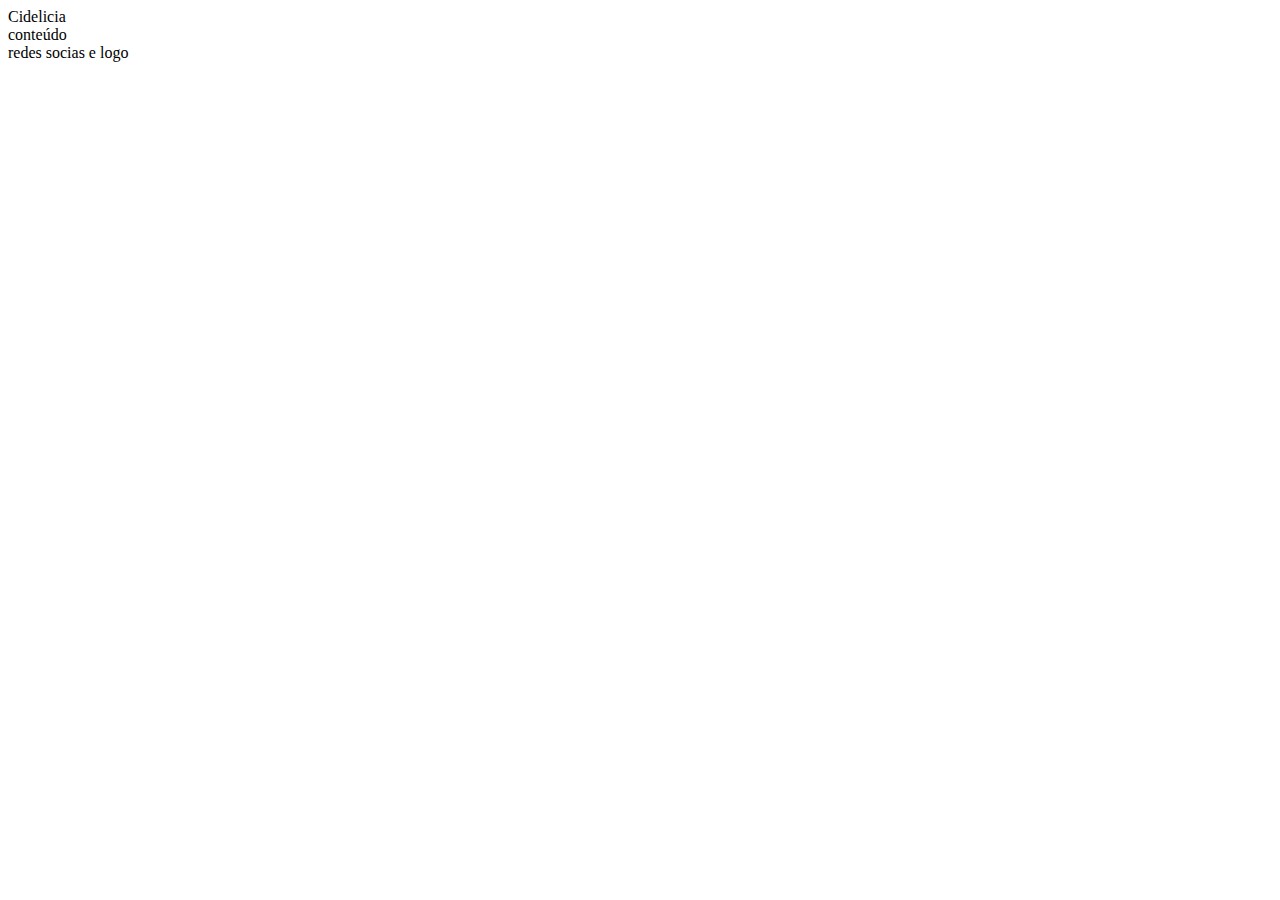
<file: src/index.html>
<!DOCTYPE html>
<html lang="en">
<head>
    <meta charset="UTF-8">
    <meta http-equiv="X-UA-Compatible" content="IE=edge">
    <meta name="viewport" content="width=device-width, initial-scale=1.0">
    <title>Document</title>
</head>
<body>
    <header>Cidelicia</header>
    <main>
        conteúdo 
    </main>
    <footer> redes socias e logo</footer>
</body>
</html>
</file>
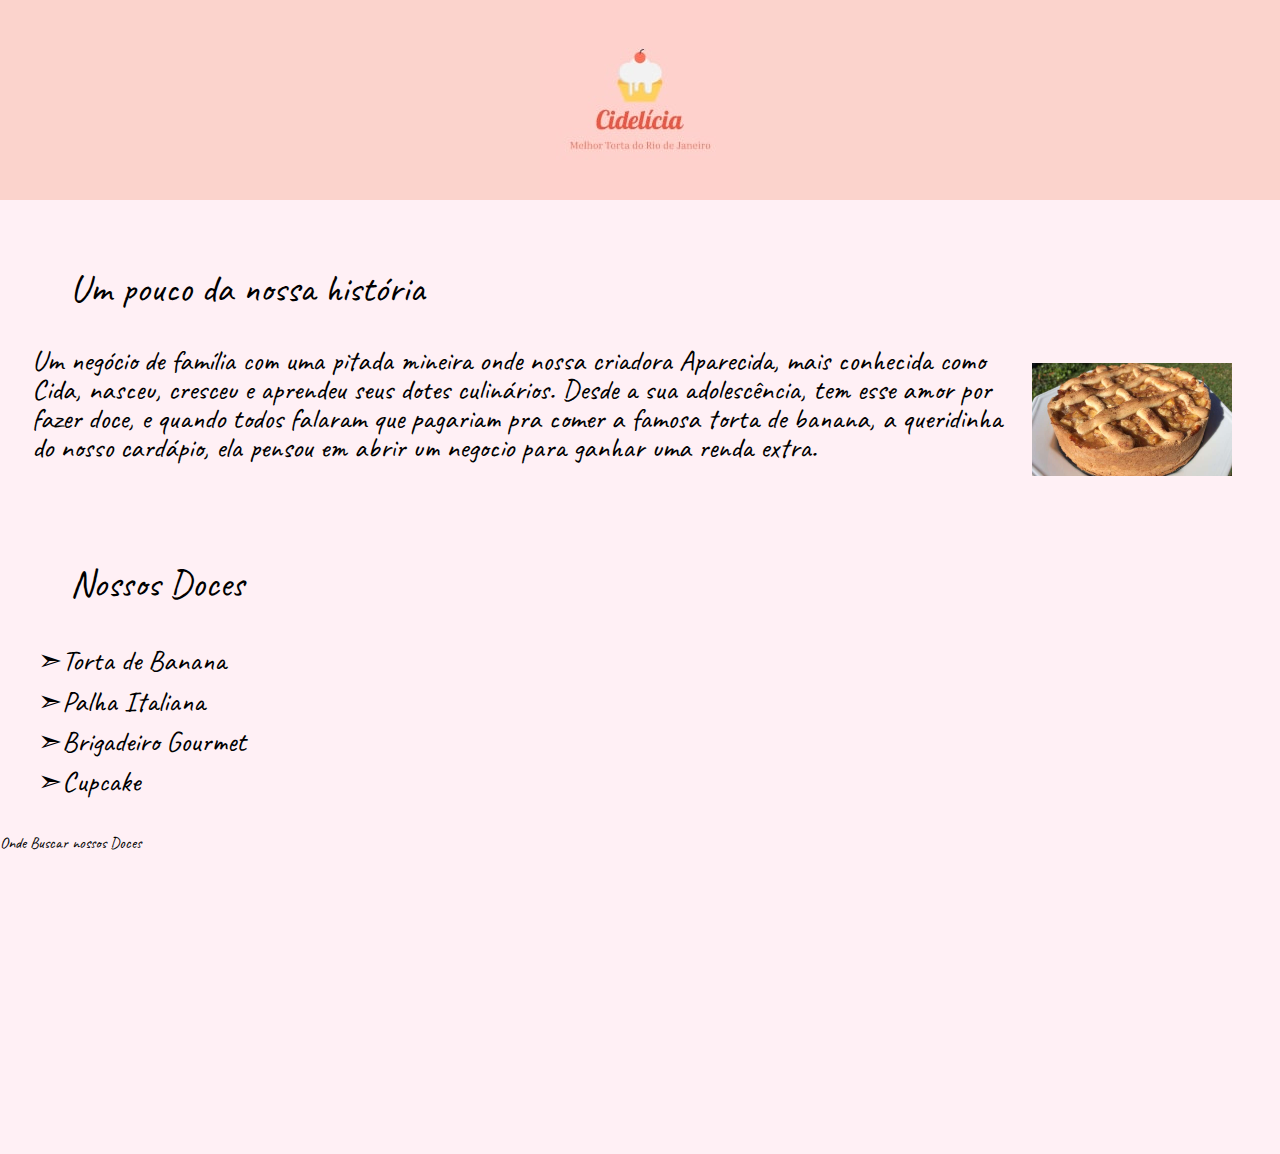
<file: Projeto-Cidelicia-CSV20/src/index.html>
<!DOCTYPE html>
<html lang="en">
<head>
    <meta charset="UTF-8">
    <meta http-equiv="X-UA-Compatible" content="IE=edge">
    <meta name="viewport" content="width=device-width, initial-scale=1.0">
    <title>Cidelícia Doceria</title>
    <link rel="stylesheet" href="reset.css">
    <link rel="stylesheet" href="style-home.css">
    <link rel="icon" href="icon.jpg">
    <link rel="preconnect" href="https://fonts.googleapis.com">
    <link rel="preconnect" href="https://fonts.gstatic.com" crossorigin>
    <link href="https://fonts.googleapis.com/css2?family=Caveat:wght@500&display=swap" rel="stylesheet">

</head>
<body>
        <header>
            <img src="logo.jpg" class="logo-cabeçalho" alt="logo da marca Cidelicia">
        </header>
        <main>
            <section class="descriçao">
                <h2 class="titulo-descriçao">Um pouco da nossa história</h2>

                <img src="torta-de-banana.jpg" class="img-descriçao" alt="torta de banana">

                <p>Um negócio de família com uma pitada mineira onde nossa criadora Aparecida, mais conhecida como Cida, nasceu, cresceu e aprendeu seus dotes culinários. Desde a sua adolescência, tem esse amor por fazer doce, e quando todos falaram que pagariam pra comer a famosa torta de banana, a queridinha do nosso cardápio, ela pensou em abrir um negocio para ganhar uma renda extra.</p>

            </section>
            <section class="doces">
                    <h3 class="titulo-doces">Nossos Doces</h3>
                        <ul class="lista-doces">
                            <li class="itens">Torta de Banana</li>
                            <li class="itens">Palha Italiana</li>
                            <li class="itens">Brigadeiro Gourmet</li>
                            <li class="itens">Cupcake</li>
                        </ul>
            </section>
            <section class="mapa">
                <h4 class="onde-buscar">Onde Buscar nossos Doces</h4>
                <div class="mapa-conteudo">   
                    <iframe src="https://www.google.com/maps/embed?pb=!1m18!1m12!1m3!1d3675.077613808646!2d-43.18919188560303!3d-22.910507943762372!2m3!1f0!2f0!3f0!3m2!1i1024!2i768!4f13.1!3m3!1m2!1s0x997f6e55a61af3%3A0x93cc7258a3831063!2sR.%20Ubaldino%20do%20Amaral%2C%2090%20-%20Centro%2C%20Rio%20de%20Janeiro%20-%20RJ%2C%2020231-016!5e0!3m2!1spt-BR!2sbr!4v1666128277750!5m2!1spt-BR!2sbr"  width="100%" height="300" frameborder="0" style="border:0;" allowfullscreen=""></iframe>
                </div> 
            </section>     
        </main>
        <footer>

        </footer>
    </body>
</html>
</file>
<file: Projeto-Cidelicia-CSV20/src/style-home.css>
html{
    font-size: 62,5%;
}

body {
    font-family: 'Caveat', cursive;
}

header {
    background-color: #fbd3cc;
}

header img {
    width: 200 200;
    display:block;
    margin:auto;
}

main {
    background-color: #fff0f5;
}

.descriçao {
    padding: 2em 2em;
}

.titulo-descriçao {
    font-size: 2.4rem;
    padding: 1em;
}

.img-descriçao {
    width: 200px;
    float: right;
    padding: 1em 1em;
}

.descriçao p {
    font-size: 1.8rem;
}

.doces {
    padding: 2em 2em;
}

.titulo-doces {
    font-size: 2.4rem;
    padding: 1em;
}

.itens {
    font-size: 1.8rem;
    padding: 0.2em;
}

.itens:before {
    content: "➣";
}

.mapa-conteudo {
    width: 100%;
}

iframe {
    width: 60%;
}

footer {
    background-color: #e4865b;
}
</file>
